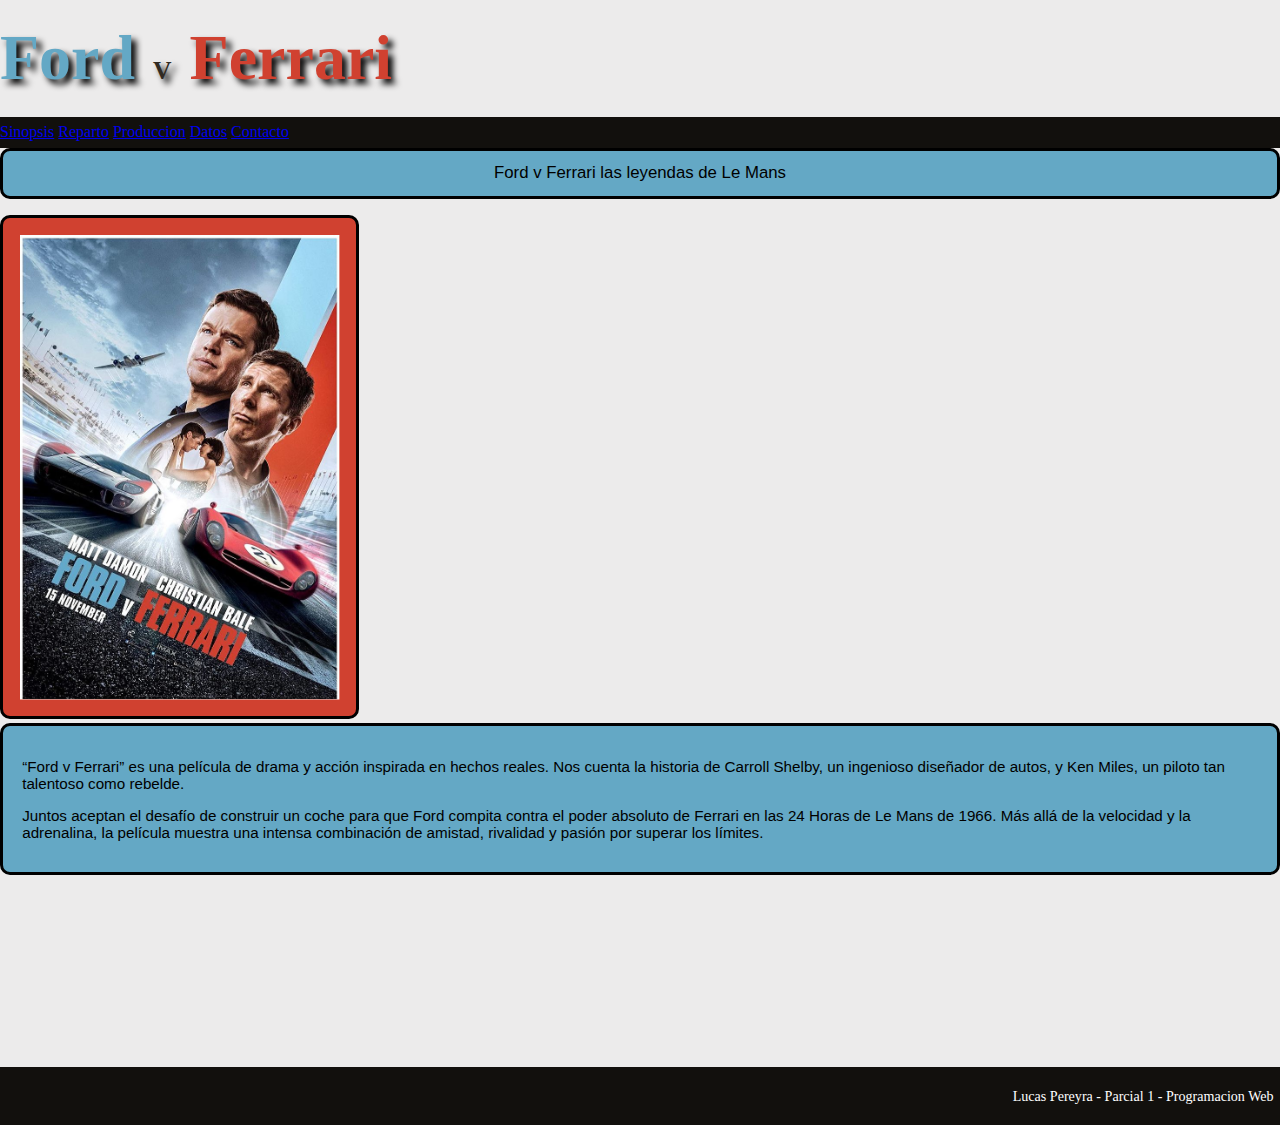
<file: index.html>
<!DOCTYPE html>
<html lang="es">
<head>
    <meta charset="UTF-8">
    <meta name="viewport" content="width=device-width, initial-scale=1.0">
    <title>tp1</title>
    <link rel="stylesheet" href="./estilos/general.css">
    <link rel="stylesheet" href="./estilos/index.css">
</head>
<body>
<header>
<div class="banner">
    <h1><a href="index.html" class="ford">Ford</a>
    <a href="index.html" class="v">V</a>
    <a href="index.html" class="ferrari">Ferrari</a></h1>
</div>
<nav>
    <a href="./pages/sinopsis.html"class="sub">Sinopsis</a>
    <a href="./pages/reparto.html"class="sub">Reparto</a>
    <a href="./pages/produccion.html"class="sub">Produccion</a>
    <a href="./pages/datos.html"class="sub">Datos</a>
    <a href="./pages/contacto.html"class="sub">Contacto</a>    
</nav>
</header>
<main>
<p class="titulo">Ford v Ferrari las leyendas de Le Mans</p>
<img src="img/poster.jpg"alt="poster" class="poster">  
<div class="ti">
    <p>“Ford v Ferrari” es una película de drama y acción inspirada en hechos reales. 
    Nos cuenta la historia de Carroll Shelby, un ingenioso diseñador de autos, y Ken Miles, un piloto tan talentoso como rebelde.</p>
    <p>Juntos aceptan el desafío de construir un coche para que Ford compita contra el poder absoluto de Ferrari en las 24 Horas de Le Mans de 1966.
    Más allá de la velocidad y la adrenalina, la película muestra una intensa combinación de amistad, rivalidad y pasión por superar los límites.</p>
</div>
</main>
<footer>
    <p class="footer">Lucas Pereyra - Parcial 1 - Programacion Web</p>
</footer>
</body>
</html>
</file>
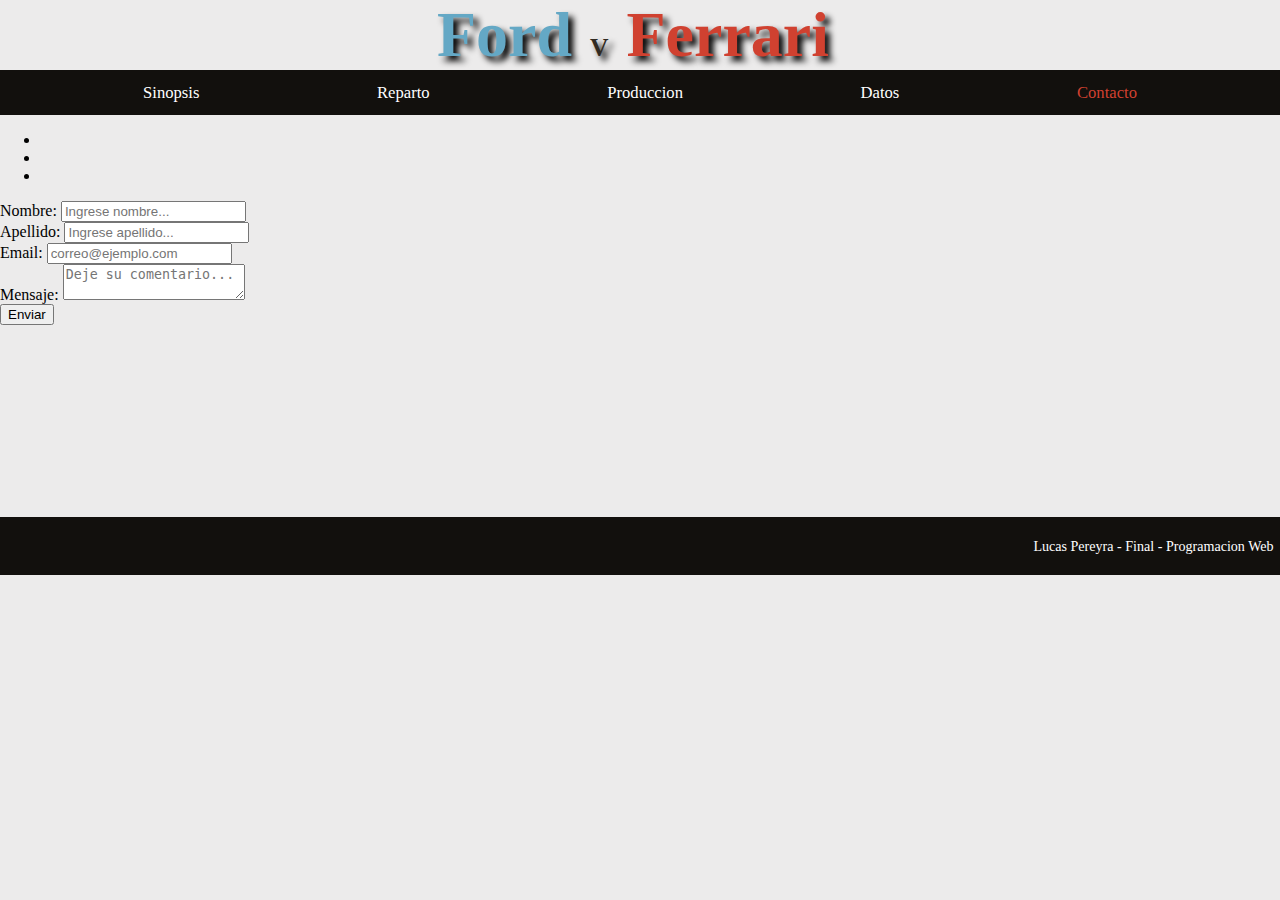
<file: pages/contacto.html>
<!DOCTYPE html>
<html lang="es">
<head>
    <meta charset="UTF-8">
    <meta name="viewport" content="width=device-width, initial-scale=1.0">
    <title>Final</title>
    <link rel="stylesheet" href="../estilos/general.css">
    <link rel="stylesheet" href="../estilos/contacto.css">
    <link rel="icon" href="../img/favicon.png">
</head>
<body>
<header>
    <article id="banner">
        <h1>
        <a href="../index.html" class="ford">Ford</a>
        <a href="../index.html" class="v">V</a>
        <a href="../index.html" class="ferrari">Ferrari</a>
        </h1>
    </article>
<nav>
    <section id="sub">
        <a href="../pages/sinopsis.html">Sinopsis</a>
        <a href="../pages/reparto.html">Reparto</a>
        <a href="../pages/produccion.html">Produccion</a>
        <a href="../pages/datos.html">Datos</a>
        <a href="../pages/contacto.html"class="subactivo">Contacto</a>
    </section>
</nav>
</header>
<main>
    <link rel="stylesheet" href="https://use.fontawesome.com/releases/v5.6.3/css/all.css" integrity="sha384-UHRtZLI+pbxtHCWp1t77Bi1L4ZtiqrqD80Kn4Z8NTSRyMA2Fd33n5dQ8lWUE00s/" crossorigin="anonymous">

<ul>
  <li>
    <a href="https://www.facebook.com/FordvFerrari/?locale=es_LA" target="_blank">
      <i class="fab fa-facebook-f icon"></i>    </a>
  </li>
  <li>
    <a href="https://x.com/FordvFerrari" target="_blank"><i class="fab fa-twitter icon"></i></a>
  </li>
  <li>
    <a href="https://www.youtube.com/watch?v=zyYgDtY2AMY" target="_blank"><i class="fab fa-youtube icon"></i></a>
  </li>
</ul>
    <form action="../pages/gracias.html" method="get" class="formulario">
        <article id="entrada">
            <div>
                <label for="nombre">Nombre:</label>
                <input id="nombre" name="nombre" type="text" placeholder="Ingrese nombre..." required>
            </div>
            <div>
                <label for="apellido">Apellido:</label>
                <input id="apellido" name="apellido" type="text" placeholder="Ingrese apellido..." required>
            </div>
            <div>
                <label for="email">Email:</label>
                <input id="email" name="email" type="email" placeholder="correo@ejemplo.com" required>
            </div> 
        </article>
        <article id="mensaje">
            <div>
                <label for="mensaje">Mensaje:</label>
                <textarea id="mensaje" name="mensaje" placeholder="Deje su comentario..." required></textarea>
            </div>
        </article>
        <article id="accion">
            <div>
                <input type="submit" value="Enviar">
            </div>
        </article>
    </form>
</main>
<footer>
    <p class="footer">Lucas Pereyra - Final - Programacion Web</p>
</footer>
</body>

</html>
</file>
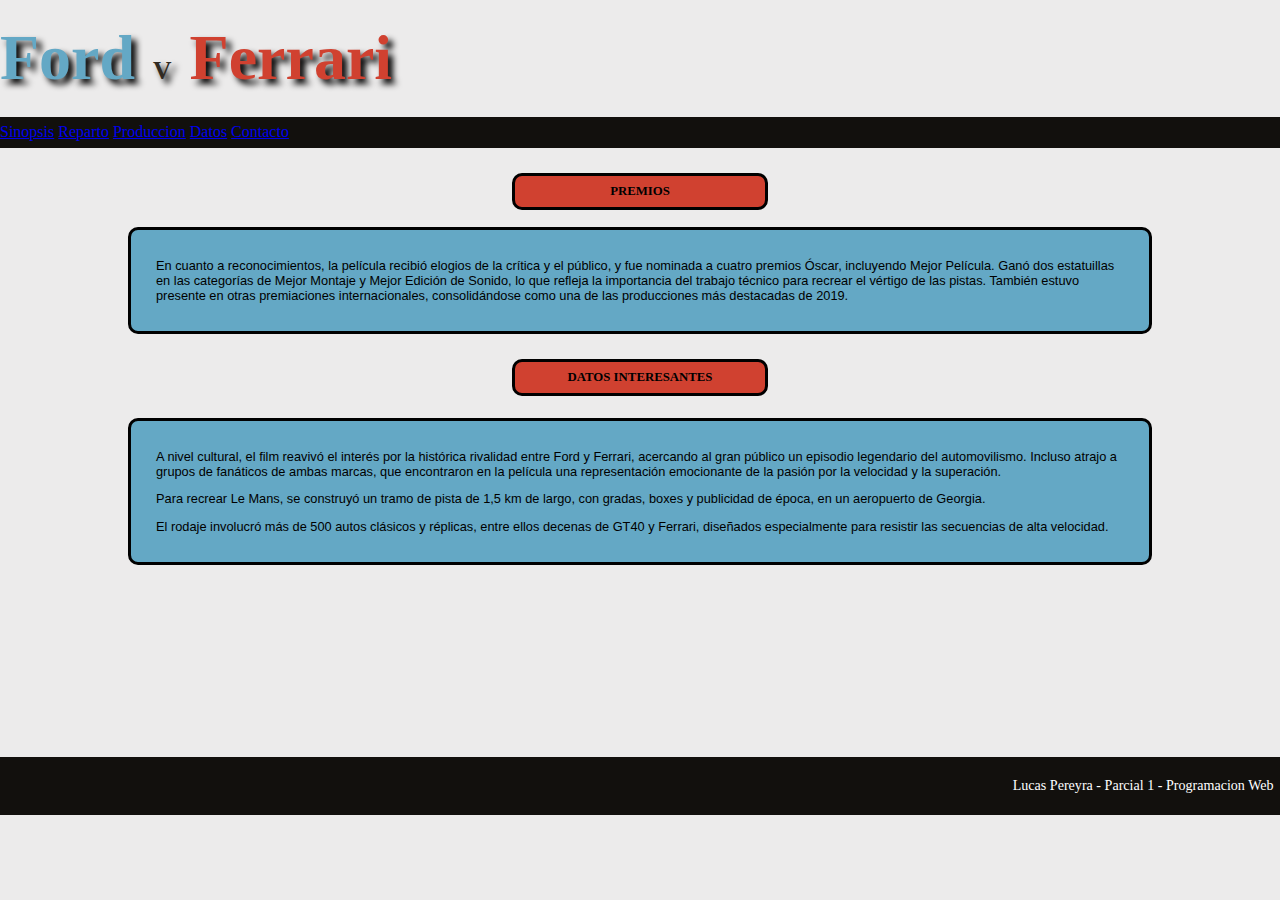
<file: pages/datos.html>
<!DOCTYPE html>
<html lang="es">
<head>
    <meta charset="UTF-8">
    <meta name="viewport" content="width=device-width, initial-scale=1.0">
    <title>tp1</title>
    <link rel="stylesheet" href="../estilos/general.css">
    <link rel="stylesheet" href="../estilos/datos.css">
</head>
<body>
<header>
    <div 
    class="banner">
    <h1><a href="../index.html" class="ford">Ford</a>
    <a href="../index.html" class="v">V</a>
    <a href="../index.html" class="ferrari">Ferrari</a></h1>
    </div>
<nav>
    <a href="../pages/sinopsis.html"class="sub">Sinopsis</a>
    <a href="../pages/reparto.html"class="sub">Reparto</a>
    <a href="../pages/produccion.html"class="sub">Produccion</a>
    <a href="../pages/datos.html"class="subactivo">Datos</a>
    <a href="../pages/contacto.html"class="sub">Contacto</a>
</nav>
</header>
<main>
<h4 class="datos">PREMIOS</h4>
<div class="datostext">
<p>En cuanto a reconocimientos, la película recibió elogios de la crítica y el público, y fue nominada a cuatro premios Óscar, incluyendo Mejor Película. Ganó dos estatuillas en las categorías de Mejor Montaje y Mejor Edición de Sonido, lo que refleja la importancia del trabajo técnico para recrear el vértigo de las pistas. También estuvo presente en otras premiaciones internacionales, consolidándose como una de las producciones más destacadas de 2019.</p>
</div>
<h5 class="datos">DATOS INTERESANTES</h5>
<div class="datostext2">
<p>A nivel cultural, el film reavivó el interés por la histórica rivalidad entre Ford y Ferrari, acercando al gran público un episodio legendario del automovilismo. Incluso atrajo a grupos de fanáticos de ambas marcas, que encontraron en la película una representación emocionante de la pasión por la velocidad y la superación.</p>
<p>Para recrear Le Mans, se construyó un tramo de pista de 1,5 km de largo, con gradas, boxes y publicidad de época, en un aeropuerto de Georgia.</p>
<p>El rodaje involucró más de 500 autos clásicos y réplicas, entre ellos decenas de GT40 y Ferrari, diseñados especialmente para resistir las secuencias de alta velocidad.</p>
</div>
</main>
<footer>
    <p class="footer">Lucas Pereyra - Parcial 1 - Programacion Web</p>
</footer>
</body>
</html>
</file>
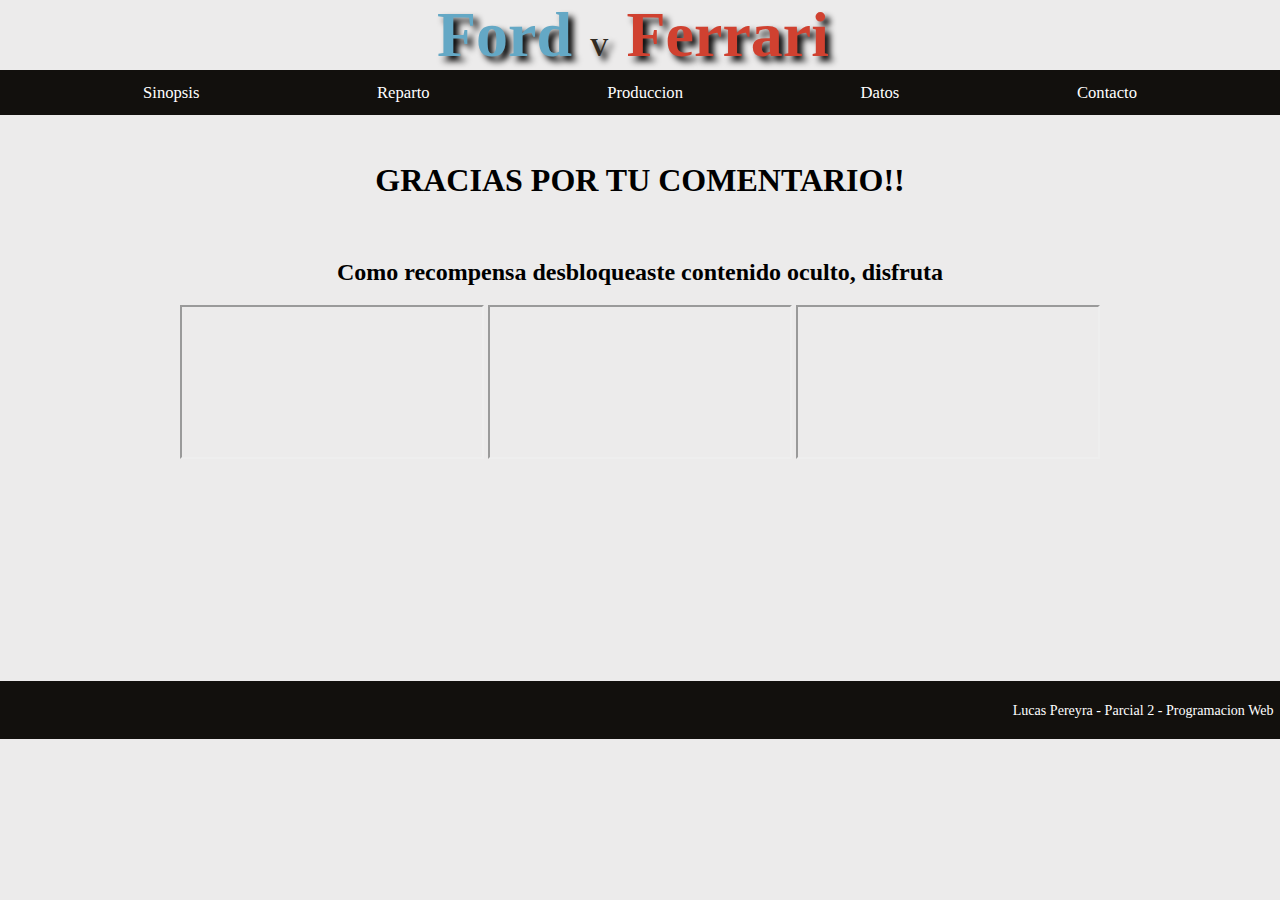
<file: pages/gracias.html>
<!DOCTYPE html>
<html lang="es">
<head>
    <meta charset="UTF-8">
    <meta name="viewport" content="width=device-width, initial-scale=1.0">
    <title>TP2</title>
    <link rel="stylesheet" href="../estilos/general.css">
    <link rel="stylesheet" href="../estilos/gracias.css">
    <link rel="icon" href="../img/favicon.png">
</head>
<body>
<header>
    <article id="banner">
        <h1>
        <a href="../index.html" class="ford">Ford</a>
        <a href="../index.html" class="v">V</a>
        <a href="../index.html" class="ferrari">Ferrari</a>
        </h1>
    </article>
<nav>
    <section id="sub">
        <a href="../pages/sinopsis.html">Sinopsis</a>
        <a href="../pages/reparto.html">Reparto</a>
        <a href="../pages/produccion.html">Produccion</a>
        <a href="../pages/datos.html">Datos</a>
        <a href="../pages/contacto.html">Contacto</a>
    </section>
</nav>
</header>
<main>
    <section>
        <h1>GRACIAS POR TU COMENTARIO!!</h1>
        <br>
        <h2>Como recompensa desbloqueaste contenido oculto, disfruta</h2>

        <div class="grid-media">
            <iframe title="Contenido oculto 1" src="https://drive.google.com/file/d/1MeF-a7DEKk3b1-9ZOA3eev-aPR2_Qr9x/preview" allow="autoplay"></iframe>
            <iframe title="Contenido oculto 2" src="https://drive.google.com/file/d/17MkNrhDgliMcxQgWEkv-mMJnuDH69izU/preview" allow="autoplay"></iframe>
            <iframe title="Contenido oculto 3" src="https://drive.google.com/file/d/1jylVtqw8PV4ajUPZJ0GeJ26LPMCVMNOr/preview" allow="autoplay"></iframe>
        </div>
    </section>
</main>
<footer>
    <p class="footer">Lucas Pereyra - Parcial 2 - Programacion Web</p>
</footer>
</body>

</html>
</file>
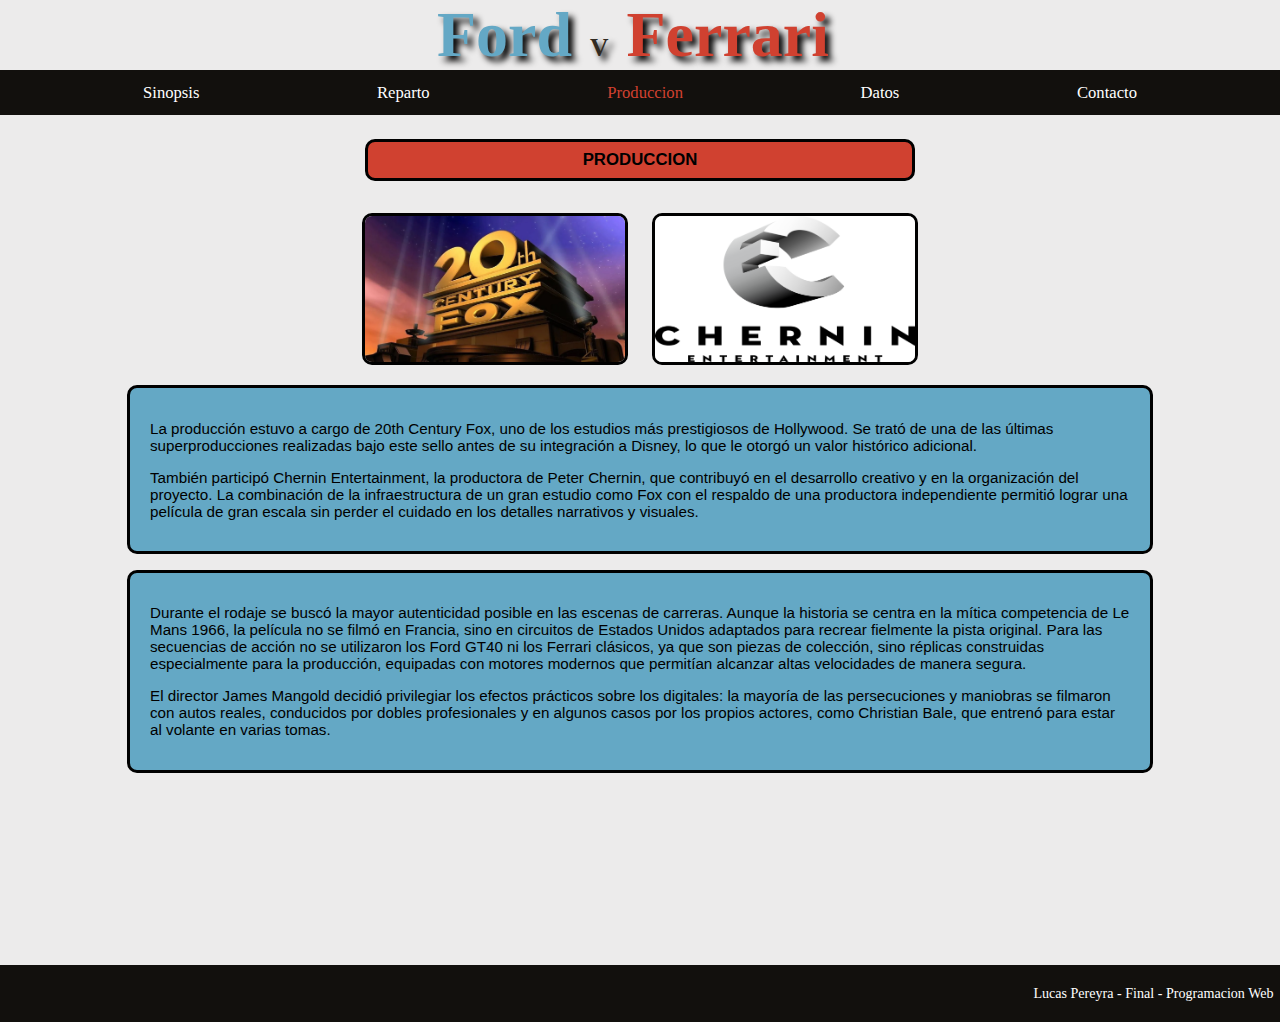
<file: pages/produccion.html>
<!DOCTYPE html>
<html lang="es">
<head>
    <meta charset="UTF-8">
    <meta name="viewport" content="width=device-width, initial-scale=1.0">
    <title>TP2</title>
    <link rel="stylesheet" href="../estilos/general.css">
    <link rel="stylesheet" href="../estilos/produccion.css">
    <link rel="icon" href="../img/favicon.png">
</head>
<body>
<header>
    <article id="banner">
        <h1>
        <a href="../index.html" class="ford">Ford</a>
        <a href="../index.html" class="v">V</a>
        <a href="../index.html" class="ferrari">Ferrari</a>
        </h1>
    </article>
<nav>
    <section id="sub">
        <a href="../pages/sinopsis.html">Sinopsis</a>
        <a href="../pages/reparto.html">Reparto</a>
        <a href="../pages/produccion.html"class="subactivo">Produccion</a>
        <a href="../pages/datos.html">Datos</a>
        <a href="../pages/contacto.html">Contacto</a>
    </section>
</nav>
</header>
<main>
<h3 class="produccion">PRODUCCION</h3>
<section id="productoras">
    <article>
        <a href="https://en.wikipedia.org/wiki/20th_Century_Studios" target="_blank">
            <img src="../img/20-century-fox-antiguojpg.webp" alt="20th Century Fox" class="prod">
        </a>
    </article>
    <article>
        <a href="https://es.wikipedia.org/wiki/Chernin_Entertainment" target="_blank">
            <img src="../img/Frame 15.png" alt="Chernin Entertainment" class="prod">
        </a>
    </article>
</section>
<div class="produtext">
<p>La producción estuvo a cargo de 20th Century Fox, uno de los estudios más prestigiosos de Hollywood. Se trató de una de las últimas superproducciones realizadas bajo este sello antes de su integración a Disney, lo que le otorgó un valor histórico adicional.</p>
<p>También participó Chernin Entertainment, la productora de Peter Chernin, que contribuyó en el desarrollo creativo y en la organización del proyecto. La combinación de la infraestructura de un gran estudio como Fox con el respaldo de una productora independiente permitió lograr una película de gran escala sin perder el cuidado en los detalles narrativos y visuales.</p>
</div>
<div class="produtext2">
<p>Durante el rodaje se buscó la mayor autenticidad posible en las escenas de carreras. Aunque la historia se centra en la mítica competencia de Le Mans 1966, la película no se filmó en Francia, sino en circuitos de Estados Unidos adaptados para recrear fielmente la pista original. Para las secuencias de acción no se utilizaron los Ford GT40 ni los Ferrari clásicos, ya que son piezas de colección, sino réplicas construidas especialmente para la producción, equipadas con motores modernos que permitían alcanzar altas velocidades de manera segura.</p>
<p>El director James Mangold decidió privilegiar los efectos prácticos sobre los digitales: la mayoría de las persecuciones y maniobras se filmaron con autos reales, conducidos por dobles profesionales y en algunos casos por los propios actores, como Christian Bale, que entrenó para estar al volante en varias tomas.</p>
</div>
</main>
<footer>
    <p class="footer">Lucas Pereyra - Final - Programacion Web</p>
</footer>
</body>

</html>
</file>
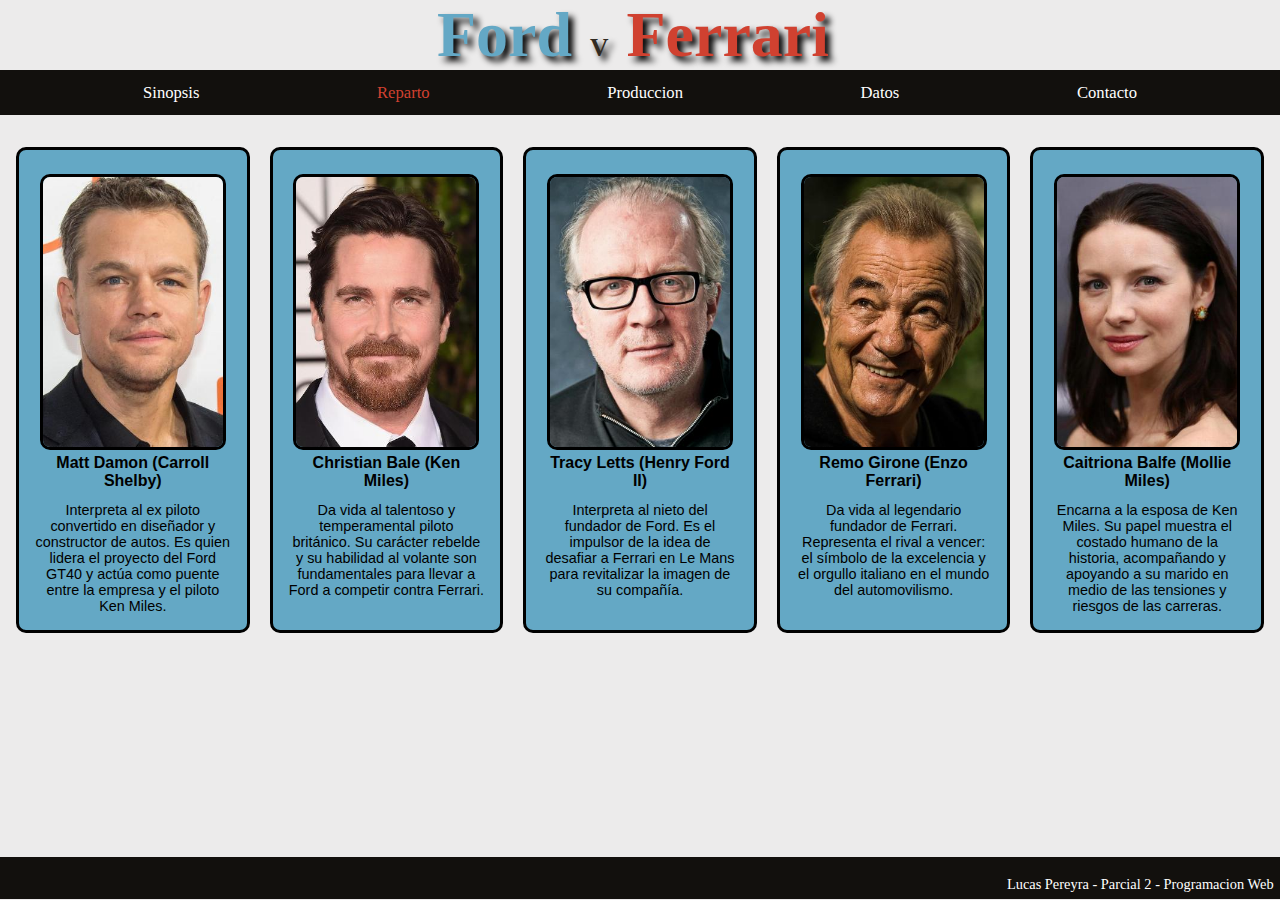
<file: pages/reparto.html>
<!DOCTYPE html>
<html lang="es">
<head>
    <meta charset="UTF-8">
    <meta name="viewport" content="width=device-width, initial-scale=1.0">
    <title>TP2</title>
    <link rel="stylesheet" href="../estilos/general.css">
    <link rel="stylesheet" href="../estilos/reparto.css">
    <link rel="icon" href="../img/favicon.png">
</head>
<body>
<header>
    <article id="banner">
        <h1>
        <a href="../index.html" class="ford">Ford</a>
        <a href="../index.html" class="v">V</a>
        <a href="../index.html" class="ferrari">Ferrari</a>
        </h1>
    </article>
<nav>
    <section id="sub">
        <a href="../pages/sinopsis.html">Sinopsis</a>
        <a href="../pages/reparto.html"class="subactivo">Reparto</a>
        <a href="../pages/produccion.html">Produccion</a>
        <a href="../pages/datos.html">Datos</a>
        <a href="../pages/contacto.html">Contacto</a>
    </section>
</nav>
</header>
<main>
    <section id="cuadros">
    <article class="card">
        <a href="https://es.wikipedia.org/wiki/Matt_Damon" target="_blank">
            <img src="../img/matt damon.jpg" alt="Matt Damon" class="mta">
        </a>
        <h4>Matt Damon (Carroll Shelby)</h4>
        <p>Interpreta al ex piloto convertido en diseñador y constructor de autos. 
            Es quien lidera el proyecto del Ford GT40 y actúa como puente entre la empresa y el piloto Ken Miles.</p>
    </article>
    <article class="card">
        <a href="https://es.wikipedia.org/wiki/Christian_Bale" target="_blank">
           <img src="../img/christian_bale.jpg" alt="Christian Bale" class="mta"> 
        </a>
        <h4>Christian Bale (Ken Miles)</h4>
        <p>Da vida al talentoso y temperamental piloto británico. Su carácter rebelde y su habilidad 
            al volante son fundamentales para llevar a Ford a competir contra Ferrari.</p>
    </article>
    <article class="card">
        <a href="https://es.wikipedia.org/wiki/Tracy_Letts" target="_blank">
            <img src="../img/tracy_letts.jpg" alt="Tracy Letts" class="mta">
        </a>
        <h4>Tracy Letts (Henry Ford II)</h4>
        <p>Interpreta al nieto del fundador de Ford. Es el impulsor de la idea de desafiar a Ferrari en Le Mans 
            para revitalizar la imagen de su compañía.</p>
    </article>
    <article class="card">
        <a href="https://es.wikipedia.org/wiki/Remo_Girone" target="_blank">
            <img src="../img/remo_girone.jpg" alt="Remo Girone" class="mta">
        </a>
        <h4>Remo Girone (Enzo Ferrari)</h4>
        <p>Da vida al legendario fundador de Ferrari. Representa el rival a vencer: el símbolo de la excelencia y el orgullo
             italiano en el mundo del automovilismo.</p>
    </article>
    <article class="card">
        <a href="https://es.wikipedia.org/wiki/Caitriona_Balfe" target="_blank">
            <img src="../img/caitriona_balfe.jpg" alt="Caitriona Balfe" class="mta">
        </a>
       <h4>Caitriona Balfe (Mollie Miles)</h4>
        <p>Encarna a la esposa de Ken Miles. Su papel muestra el costado humano de la historia, acompañando y apoyando a su marido en medio 
            de las tensiones y riesgos de las carreras.</p> 
    </article>
    </section>

</main>
<footer>
    <p class="footer">Lucas Pereyra - Parcial 2 - Programacion Web</p>
</footer>
</body>
</html>
</file>
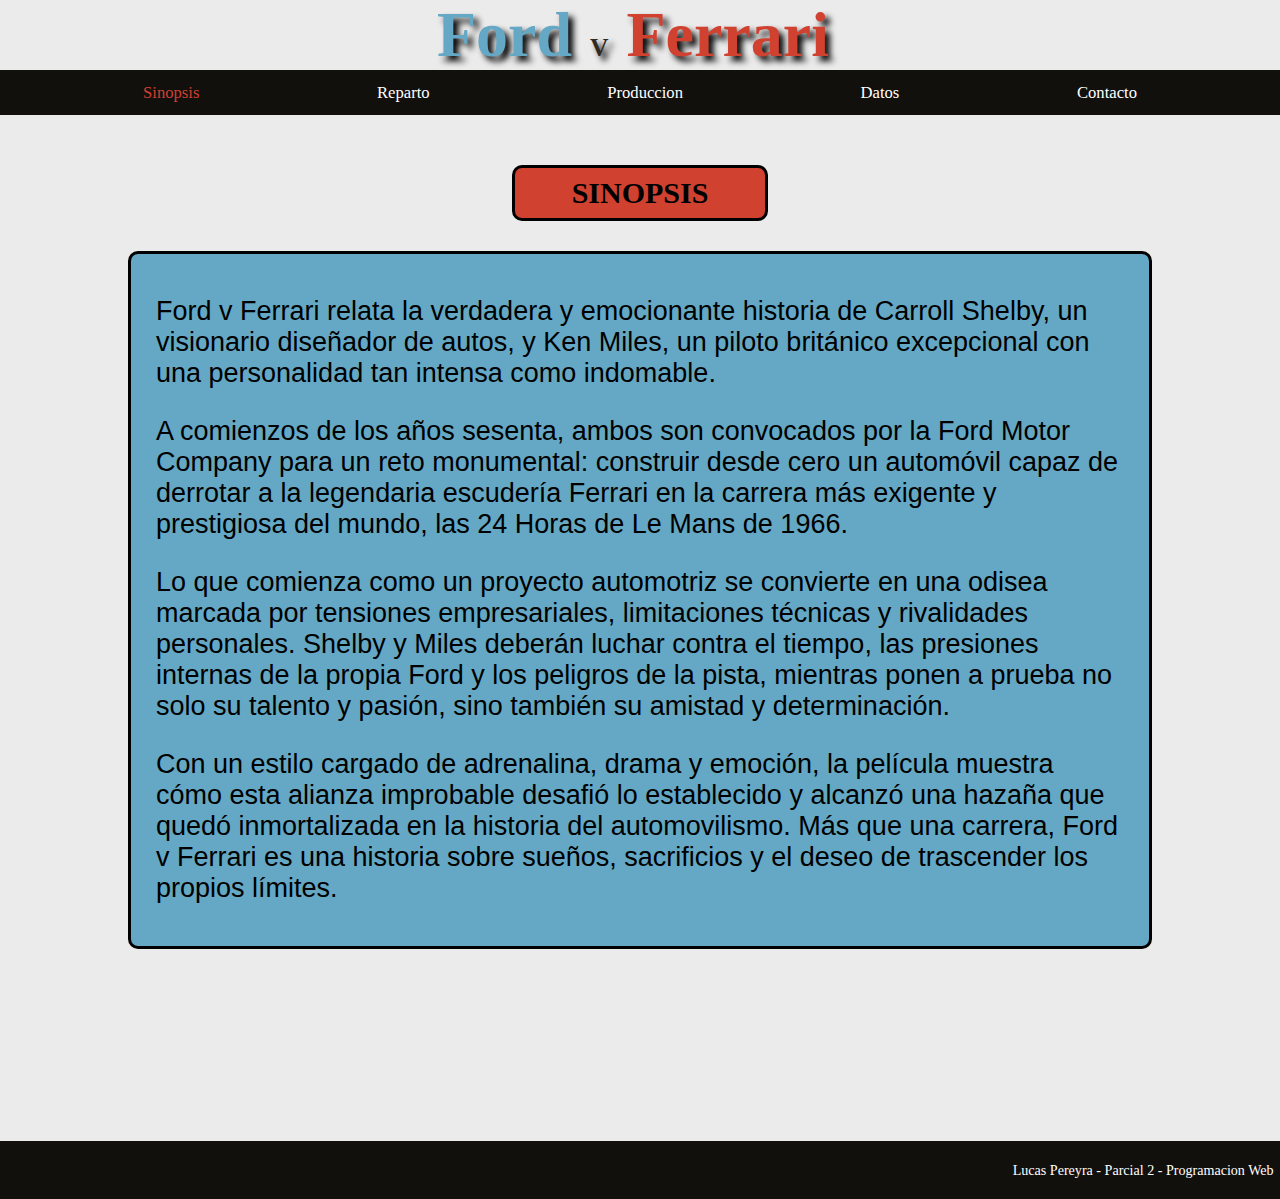
<file: pages/sinopsis.html>
<!DOCTYPE html>
<html lang="es">
<head>
    <meta charset="UTF-8">
    <meta name="viewport" content="width=device-width, initial-scale=1.0">
    <title>TP2</title>
    <link rel="stylesheet" href="../estilos/general.css">
    <link rel="stylesheet" href="../estilos/sinopsis.css">
    <link rel="icon" href="../img/favicon.png">
</head>
<body>
<header>
    <article id="banner">
        <h1>
        <a href="../index.html" class="ford">Ford</a>
        <a href="../index.html" class="v">V</a>
        <a href="../index.html" class="ferrari">Ferrari</a>
        </h1>
    </article>
<nav>
    <section id="sub">
        <a href="../pages/sinopsis.html"class="subactivo">Sinopsis</a>
        <a href="../pages/reparto.html">Reparto</a>
        <a href="../pages/produccion.html">Produccion</a>
        <a href="../pages/datos.html">Datos</a>
        <a href="../pages/contacto.html">Contacto</a>
    </section>
</nav>
</header>
<main>
<h3 class="sinopsis">SINOPSIS</h3>
<div class="sinoptext">
<p>Ford v Ferrari relata la verdadera y emocionante historia de Carroll Shelby, un visionario diseñador de autos, y Ken Miles, un piloto británico excepcional con una personalidad tan intensa como indomable.</p>
<p> A comienzos de los años sesenta, ambos son convocados por la Ford Motor Company para un reto monumental: construir desde cero un automóvil capaz de derrotar a la legendaria escudería Ferrari en la carrera más exigente y prestigiosa del mundo, las 24 Horas de Le Mans de 1966.</p>
<p>Lo que comienza como un proyecto automotriz se convierte en una odisea marcada por tensiones empresariales, limitaciones técnicas y rivalidades personales. Shelby y Miles deberán luchar contra el tiempo, las presiones internas de la propia Ford y los peligros de la pista, mientras ponen a prueba no solo su talento y pasión, sino también su amistad y determinación.</p>
<p>Con un estilo cargado de adrenalina, drama y emoción, la película muestra cómo esta alianza improbable desafió lo establecido y alcanzó una hazaña que quedó inmortalizada en la historia del automovilismo. Más que una carrera, Ford v Ferrari es una historia sobre sueños, sacrificios y el deseo de trascender los propios límites. </p>
</div>
</main>
<footer>
    <p class="footer">Lucas Pereyra - Parcial 2 - Programacion Web</p>
</footer>
</body>
</html>
</file>
<file: estilos/general.css>
@import url(https://db.onlinewebfonts.com/c/4fab58d20f27451d926cab0757c4cd6a?family=NHL+San+Jose);
body {
    background-color: #ecebeb;
    margin: 0;
    width: 100vw;
}
#banner{
    width: 98.9vw;
    height: 5.5vw;
    background-image: url(https://cdnb.artstation.com/p/assets/images/images/041/235/741/large/chinmay-thorat-render-cam-1-final-ps-depth-newcr.jpg?1631129931);
    background-size:cover;
    background-position: center 61%;
    display: flex;
    justify-content: center;
    align-items: center;
}
#banner h1{
    margin: 0;
    text-align: center;
}
.ford{
    color: #64A8C5;
    font-size: 5vw;
    font-family: 'NHL San Jose';
    background-color: transparent;
    text-shadow: 5px 5px 6px #000000;
    margin-right: 6px;
    text-decoration: none;
}
.v{
    color: #302A22;
    font-size: 2vw;
    font-family: 'NHL San Jose';
    background-color: transparent;
    text-shadow: 5px 5px 6px #000000;
    margin: 0 4px;
    text-decoration: none;
}
.ferrari{
    color: #d04130;
    font-size: 5vw;
    font-family: 'NHL San Jose';
    background-color: transparent;
    text-shadow: 5px 5px 6px #000000;
    margin-left: 6px;
    text-decoration: none;
}
nav{
    background-color: #12100D;
    padding: .5vw 0;
    margin: 0;
}
#sub{
    display: flex;
    gap: 12%;
    justify-content: center;
    align-items: center;
    margin: auto;
    padding: 0;
}
#sub a{
    color: white;
    text-decoration: none;
    font-family: 'NHL San Jose';
    font-size: 1.3vw;
    padding: 6px 12px;
    background-color: transparent;
    display: inline-block;
}
#sub a:hover{
    background-color: #333;
    border-radius: 5px;
}
#sub a.subactivo{
    color: #d04130;
}
footer{
    background-color: #12100D;
    color: white;
    text-decoration: none solid;
    text-align: right;
    padding: .5vw;
    font-size: 1.1vw;
    margin-top: 15vw;
}
</file>
<file: estilos/index.css>
.poster{
  width: 100%;
  max-width: 320px;
  border: 3px solid black;
  border-radius: 10px;
  padding: 1.3%;
  background-color: #d04130;
  margin-top: 0;
}

.ti{
  font-size: clamp(.95rem, 1vw, 1.05rem);
  color: black;
  font-family: 'Poppins', sans-serif;
  border: 3px solid black;
  border-radius: 10px;
  padding: 1rem 1.2rem;
  background-color: #64A8C5;
  transition: 250ms;
}

.titulo{
  color: black;
  font-size: clamp(1.05rem, 1.2vw, 1.25rem);
  font-family: 'Poppins', sans-serif;
  border: 3px solid black;
  border-radius: 10px;
  padding: .8rem 1rem;
  background-color: #64A8C5;
  transition: 250ms;
  text-align: center;
  margin: 0 0 1rem 0;
}

.titulo:hover, .ti:hover{
  background-color: #d04130;
}

main section{
  display: grid;
  grid-template-columns: minmax(200px, 340px) minmax(0, 1fr);
  gap: 2rem;
  align-items: start;
  justify-content: center;
  padding: 2rem 1rem;
  max-width: 1100px;
  margin: 0 auto;
}

#secposter{
  display: flex;
  justify-content: center;
}

@media (max-width: 600px){
  main > section{
    grid-template-columns: 1fr;
    gap: 1.25rem;
    padding: 1.25rem 1rem;
  }
}
</file>
<file: estilos/contacto.css>
body{
    background-image: url(https://i.redd.it/kz0r48rd8x241.jpg);
    background-repeat: no-repeat;
    background-position: bottom;
    background-size: 110vw;
}
.redes{
    background-color: transparent;
    margin-left: 4.5%;
    width: 10vw;
}
#redes{
    display: flex;
}
.redest{
    font-size: 2vw;
    text-align: left;
    margin-left: 10%;
}
#formulario{
    background-color: white;
}
</file>
<file: estilos/datos.css>
.datos{
    color: black;
    font-size: 1vw;
    margin-top: 2vw;
    margin-right: 40%;
    margin-left: 40%;
    font-family: 'NHL San Jose';
    border: 3px solid black;
    border-radius: 10px;
    padding: 8px 8px;
    background-color: #d04130;
    text-align: center;
}
.datostext{
    margin-left: 10%;
    margin-right: 10%;
    text-align: left;
    font-size: 1vw;
    color: black;
    font-family: 'Segoe UI', Tahoma, Geneva, Verdana, sans-serif;
    border: 3px solid black;
    border-radius: 10px;
    padding: 15px 25px;
    background-color: #64A8C5;
}
.datostext2{
    margin-left: 10%;
    margin-right: 10%;
    text-align: left;
    font-size: 1vw;
    color: black;
    font-family: 'Segoe UI', Tahoma, Geneva, Verdana, sans-serif;
    border: 3px solid black;
    border-radius: 10px;
    padding: 15px 25px;
    background-color: #64A8C5;
}
</file>
<file: estilos/gracias.css>
section{
    padding: 2vw;
    text-align: center;
}
section article{
   text-align: center;
   gap: 1vw;

}
.short{
    width:15vw;
}
</file>
<file: estilos/produccion.css>
.produccion{
  color: black;
  font-size: clamp(1.05rem, 1.2vw, 1.25rem);
  margin: 1.5rem auto 1rem;
  font-family: 'Poppins', sans-serif;
  border: 3px solid black;
  border-radius: 10px;
  padding: .5rem .75rem;
  background-color: #d04130;
  text-align: center;
  max-width: 520px;
}

#productoras{
  display: flex;
  flex-wrap: wrap;
  gap: 1.5rem;
  justify-content: center;
  align-items: center;
  padding: 1rem;
}

.prod{
  width: clamp(160px, 22vw, 260px);
  height: auto;
  border: 3px solid black;
  border-radius: 10px;
}

.produtext,.produtext2{
  margin: 0 auto 1rem;
  max-width: 980px;
  text-align: left;
  font-size: clamp(.95rem, 1vw, 1.05rem);
  color: black;
  font-family: 'Poppins', sans-serif;
  border: 3px solid black;
  border-radius: 10px;
  padding: 1rem 1.25rem;
  background-color: #64A8C5;
}

@media (max-width: 600px){
.produtext,.produtext2{
  padding: 1rem;
  }
}
</file>
<file: estilos/reparto.css>
#cuadros{
  display: grid;
  grid-template-columns: repeat(auto-fit, minmax(220px, 1fr));
  gap: 1.25rem;
  padding: 2rem 1rem;
  max-width: 1500px;
  margin: 0 auto;
}

.card{
  border: 3px solid black;
  border-radius: 10px;
  text-align: center;
  background-color: #64A8C5;
  padding: 1rem;
  transition: transform 200ms;
  font-family: 'Poppins', sans-serif;
}

.mta{
  width: 100%;
  max-width: 180px;
  height: auto;
  margin-top: .5rem;
  border: 3px solid black;
  border-radius: 10px;
}

.card:hover{
  transform: scale(1.03);
}

p{
  font-size: clamp(.9rem, 1vw, 1.02rem);
  margin: .75rem 0 0;
}

h4{
  font-size: clamp(1rem, 1.1vw, 1.15rem);
  margin: 0;
}
h3{
  font-size: clamp(.8rem, 1vw, 1rem);
  margin: 0;
}
</file>
<file: estilos/sinopsis.css>
.sinopsis{
    color: black;
    font-size: 30px;
    margin-top: 50px;
    margin-right: 40%;
    margin-left: 40%;
    font-family: 'NHL San Jose';
    border: 3px solid black;
    border-radius: 10px;
    padding: 8px 8px;
    background-color: #d04130;
    text-align: center;
}
.sinoptext{
    margin-left: 10%;
    margin-right: 10%;
    text-align: left;
    font-size: 27px;
    color: black;
    font-family: 'Segoe UI', Tahoma, Geneva, Verdana, sans-serif;
    border: 3px solid black;
    border-radius: 10px;
    padding: 15px 25px;
    background-color: #64A8C5;

}
</file>
